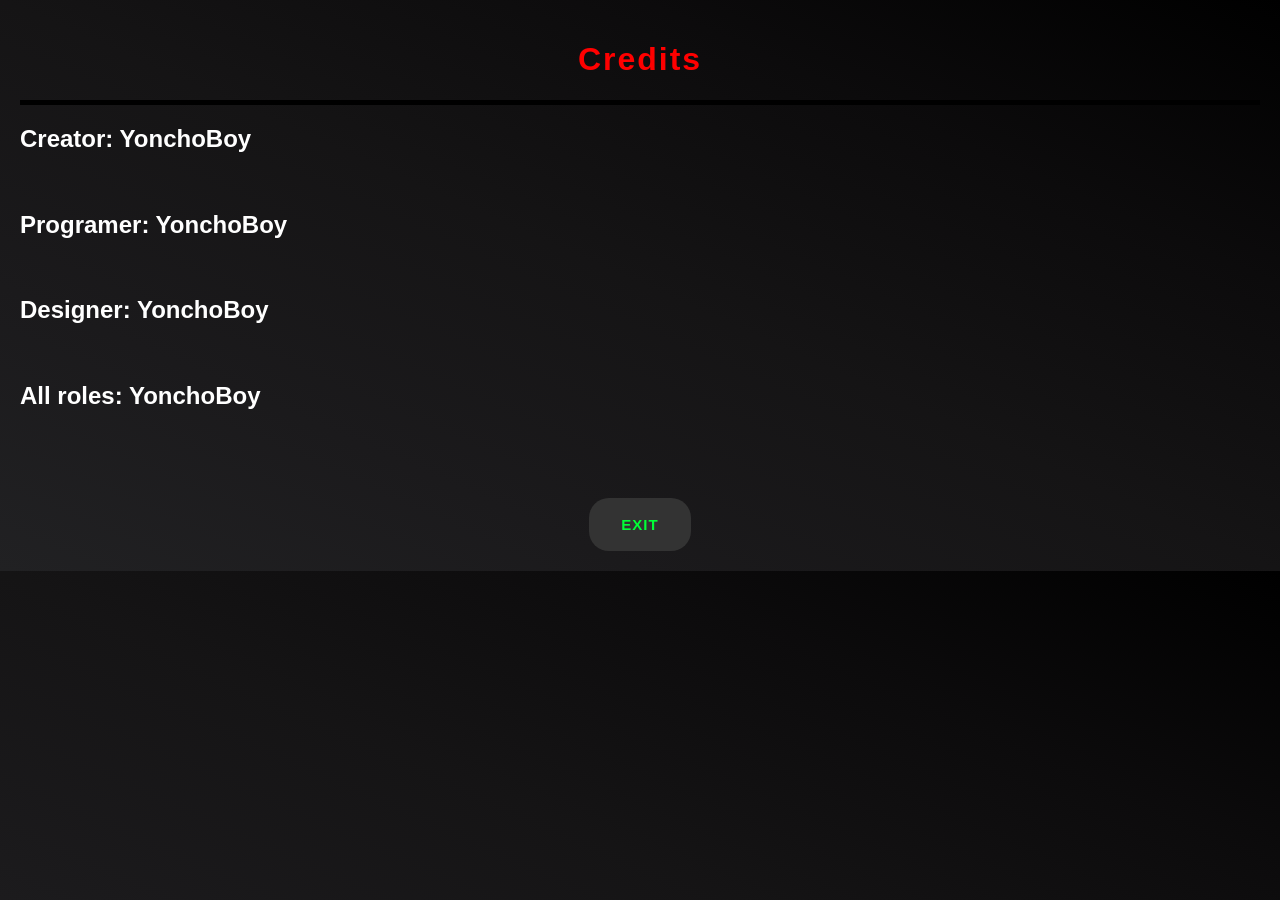
<file: Pages/Credits.html>
<!DOCTYPE html>
<html>

<head>
    <title>Striker.IO</title>

    <link rel="stylesheet" href="Style2.css">
</head>

<body>

    <h1>Credits</h1>

    <hr>
	
	<h2 style="color:white;">
	 Creator: YonchoBoy
	  </h2>
	
	<br>
	
	<h2 style="color:white;">
	 Programer: YonchoBoy
	  </h2>
	
    <br>
	
    <h2 style="color:white;">
	 Designer: YonchoBoy
	 </h2>
	 
	<br>
	
    <h2 style="color:white;">
	 All roles: YonchoBoy
	 </h2>
	
	<br>
	

    <div class="button-container">

       
        <a href="../index.html" class="button-link">
            <button class="play-btn">Exit</button>
        </a>

    </div>

</body>

</html>
</file>
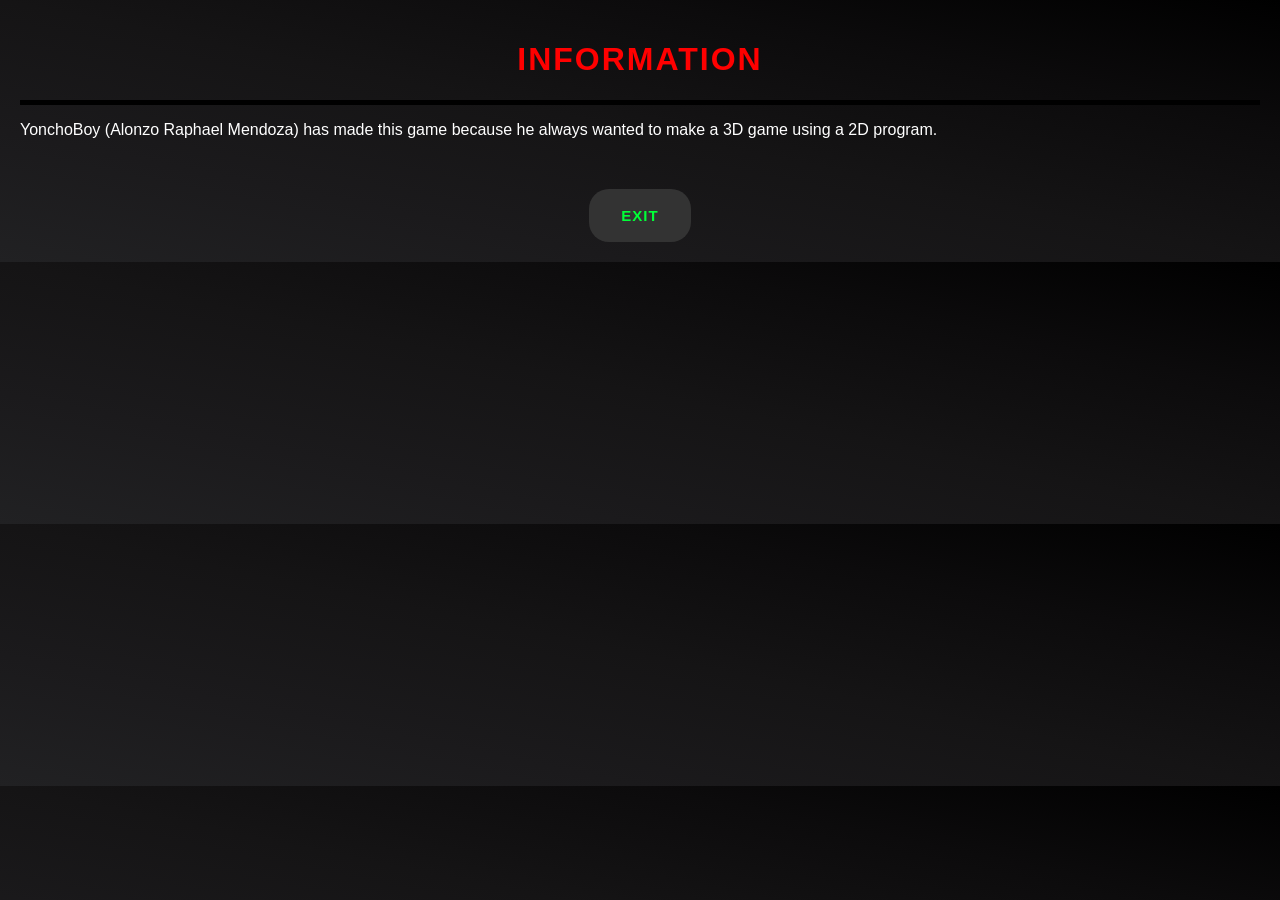
<file: Pages/Info.html>
<!DOCTYPE html>
<html>

<head>
    <title>Striker.IO</title>

    <link rel="stylesheet" href="Style2.css">
</head>

<body>

    <h1>INFORMATION</h1>

    <hr>

   <p style="color:white;">
    YonchoBoy (Alonzo Raphael Mendoza) has made this game because he always wanted to make a 3D game using a 2D program.
</p>

    <div class="button-container">

       
        <a href="../index.html" class="button-link">
            <button class="play-btn">Exit</button>
        </a>

    </div>

</body>

</html>
</file>
<file: Pages/Style2.css>
/* Page background */
body {
    background-image: linear-gradient(
        to right top,
        #212123,
        #1b1a1c,
        #151415,
        #0c0b0c,
        #000000);
    );  

    margin: 0;
    padding: 20px;
    font-family: Arial, sans-serif;
}

/* Main title */
h1 {
    text-align: center;
    color: red;
    letter-spacing: 2px;
}

/* Divider line */
hr {
    border: none;
    height: 5px;
    background-color: black;
}

/* Button container */
.button-container {
    display: flex;
    flex-direction: column; /* Buttons go downwards */
    align-items: center;
    gap: 15px; /* Space between buttons */
    margin-top: 50px;
}

/* Link styling */
.button-link {
    text-decoration: none;
}

/* Button styling */
.play-btn {
    background-color: #333333;
    color: #00ff37;

    border: 2px solid transparent;
    border-radius: 20px;

    padding: 16px 30px;

    font-size: 15px;
    font-weight: bold;
    text-transform: uppercase;
    letter-spacing: 1px;

    cursor: pointer;

    transition:
        transform 0.2s ease,
        box-shadow 0.2s ease,
        background-color 0.2s ease,
        color 0.2s ease;
}

/* Hover animation */
.play-btn:hover {
    transform: scale(1.15);
    background-color: #00ff37;
    color: #333333;
    box-shadow: 0 0 25px #00ff37;
}

/* Click animation */
.play-btn:active {
    transform: scale(1.05);
}
</file>
